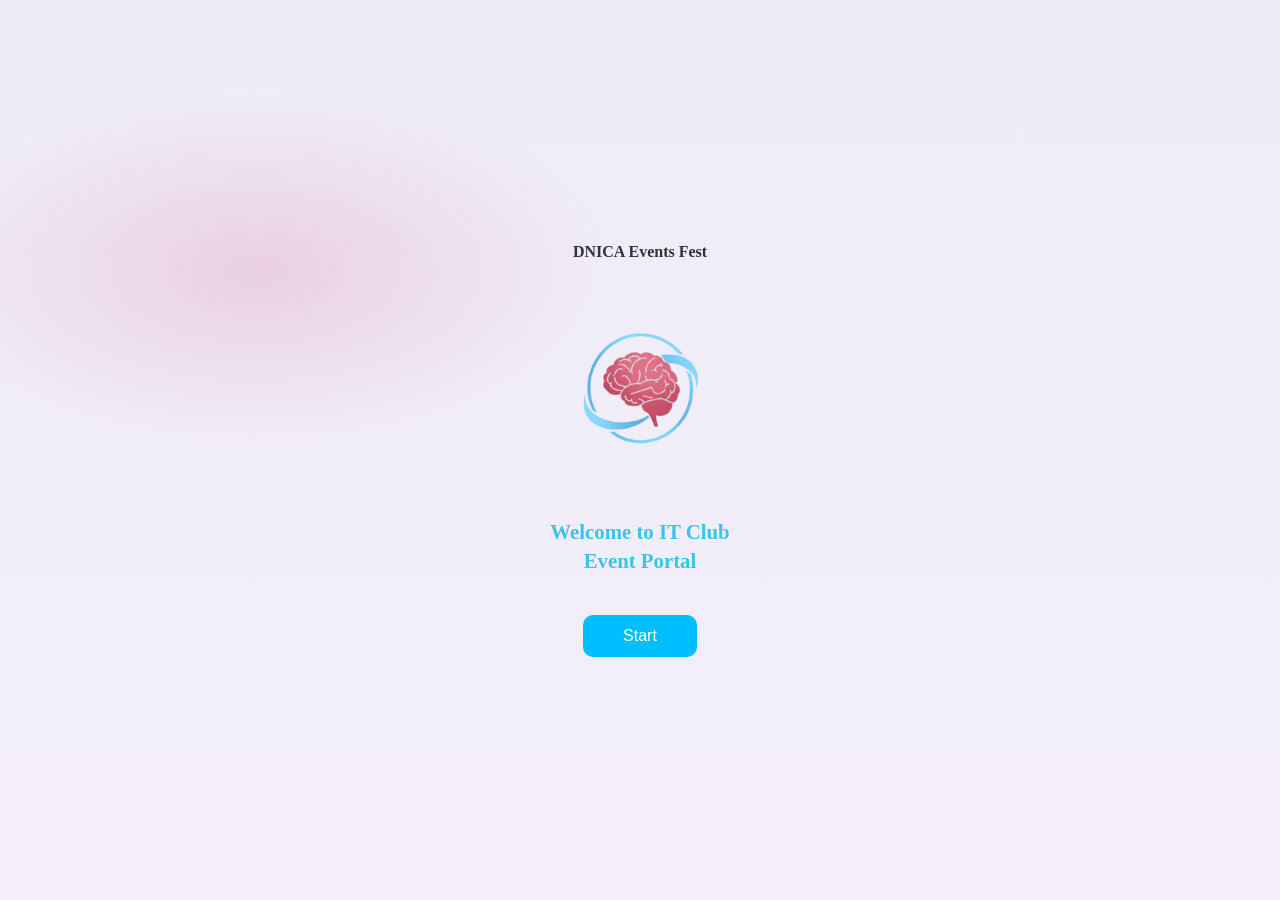
<file: index.html>
<!DOCTYPE html>
<html lang="en">
<head>
  <meta charset="UTF-8">
  <meta name="viewport" content="width=device-width, initial-scale=1.0">
  <title>DNICA Events Fest</title>
  <link rel="stylesheet" href="https://fonts.googleapis.com/css?family=Sofia">
  <link rel="stylesheet" href="fiirst-p.css">
</head>
<body>
  <div class="container">
    <h2 class="title">DNICA Events Fest</h2>

    <div class="logo">
      <img src="logo.png" alt="Brain Logo">
    </div>

    <h1 class="welcome">Welcome to IT Club<br>Event Portal</h1>

    <button class="start-btn" onclick="location.href='manu.html'">Start</button>
  </div>
</body>
</html>
</file>
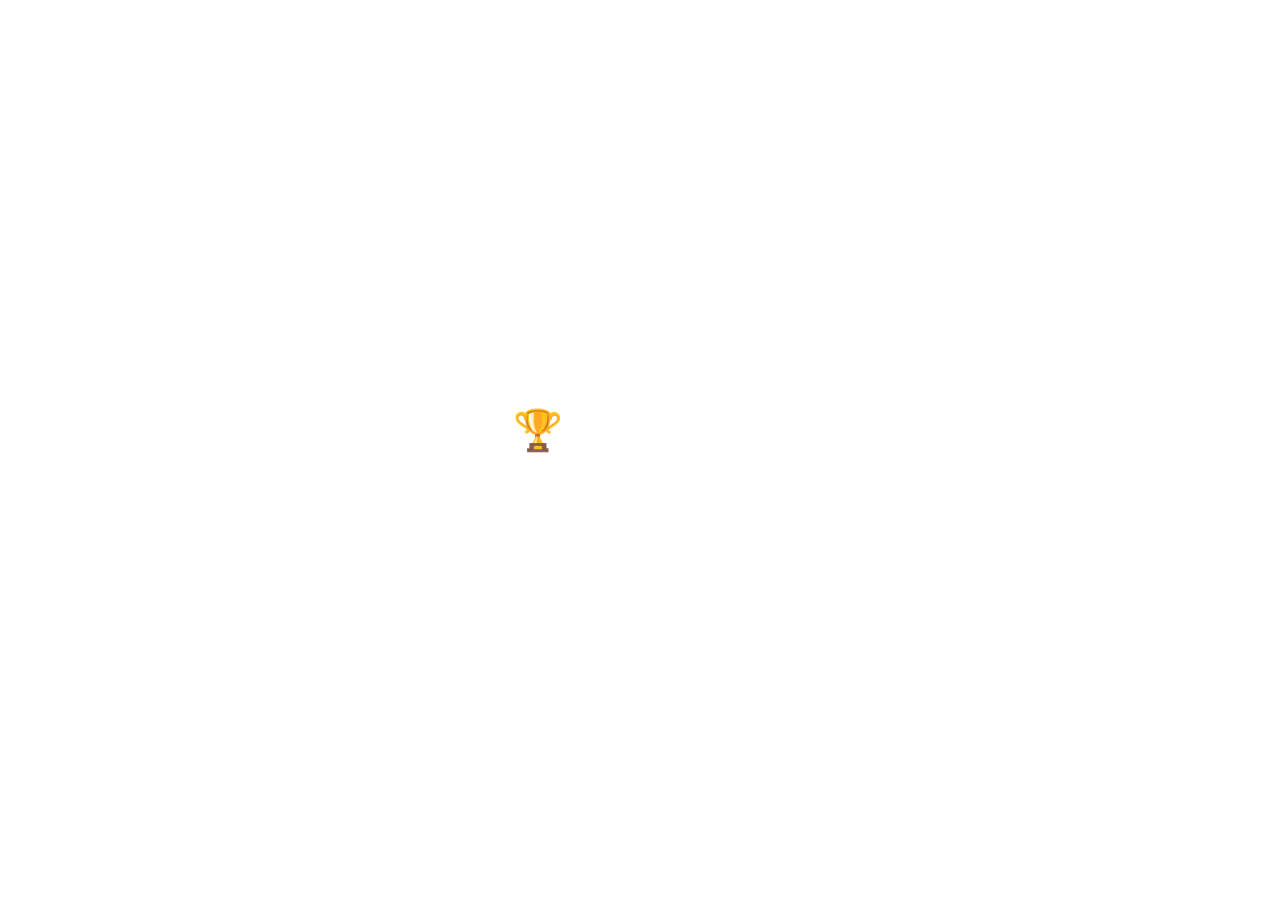
<file: win.html>
<!DOCTYPE html>
<html lang="en">
<head>
<meta charset="UTF-8">
<meta name="viewport" content="width=device-width, initial-scale=1.0">
<title>Winners</title>
<link href="https://fonts.googleapis.com/css2?family=Poppins:wght@300;500;700&family=Playwrite+AU+TAS:wght@300&display=swap" rel="stylesheet">
<style>
  * {
    margin: 0;
    padding: 0;
    box-sizing: border-box;
    font-family: "Poppins", sans-serif;
  }

  body {
    background: url("https://images.unsplash.com/photo-1615715932123-de86db41ad40?ixlib=rb-4.1.0&ixid=M3wxMjA3fDB8MHxwaG90by1wYWdlfHx8fGVufDB8fHx8fA%3D%3D&auto=format&fit=crop&q=80&w=387") no-repeat center center fixed;
    background-size: cover;
    height: 100vh;
    display: flex;
    justify-content: center;
    align-items: center;
    color: #fff;
    overflow: hidden;
  }

  .glass-card {
    background: rgba(255, 255, 255, 0.1);
    padding: 60px 100px;
    border-radius: 25px;
    text-align: center;
    backdrop-filter: blur(12px);
    box-shadow: 0 0 25px rgba(255, 255, 255, 0.2);
    border: 1px solid rgba(255, 255, 255, 0.3);
    animation: fadeInUp 1.5s ease forwards;
    opacity: 0;
  }

  h1 {
    font-family: "Playwrite AU TAS", cursive;
    font-size: 2.5rem;
    letter-spacing: 2px;
    text-shadow: 0 0 20px rgba(255,255,255,0.4);
    margin-bottom: 20px;
  }

  p {
    font-size: 1.2rem;
    opacity: 0.9;
    font-weight: 400;
  }

  /* Smooth entry animation */
  @keyframes fadeInUp {
    0% {
      opacity: 0;
      transform: translateY(40px);
    }
    100% {
      opacity: 1;
      transform: translateY(0);
    }
  }
</style>
</head>
<body>

  <div class="glass-card">
    <h1>🏆 Winners </h1>
    <p>Winners not announced yet...</p>
  </div>

</body>
</html>
</file>
<file: fiirst-p.css>
/* ----------------------- */
/* Base reset and fonts */
/* ----------------------- */
* {
  margin: 0;
  padding: 0;
  box-sizing: border-box;
  font-family: "Poppins", sans-serif;
}

/* ----------------------- */
/* Background setup */
/* ----------------------- */
body {
  background-color: #fbfbfb;
  display: flex;
  justify-content: center;
  align-items: center;
  height: 100vh;
  margin: 0;
  background: radial-gradient(1200px 600px at 20% 30%, #ead0e1 0%, transparent 30%),
              linear-gradient(180deg, #eeecf8 0%, #f3eefa 100%);
  background-attachment: fixed;
  background-repeat: no-repeat;
  overflow: hidden;
}

/* ----------------------- */
/* Container styling */
/* ----------------------- */
.container {
  text-align: center;
  width: 90%;
  max-width: 400px;
  opacity: 0;
  animation: fadeIn 1s ease-out forwards;
}

/* ----------------------- */
/* Title */
/* ----------------------- */
.title {
  font-size: 1rem;
  color: #333;
  margin-bottom: 20px;
  font-family: "Playwrite US Modern", cursive;
  font-optical-sizing: auto;
  font-style: normal;
  opacity: 0;
  animation: fadeUp 0.8s ease-out forwards;
  animation-delay: 0.2s;
}

/* ----------------------- */
/* Logo */
/* ----------------------- */
.logo img {
  width: 190px;
  height: auto;
  margin: 10px 0 20px 0;
  opacity: 0;
  animation: fadeUp 0.8s ease-out forwards;
  animation-delay: 0.4s;
}

/* ----------------------- */
/* Welcome text */
/* ----------------------- */
.welcome {
  font-size: 1.3rem;
  color: #3cc3e8;
  font-weight: 700;
  margin-bottom: 40px;
  line-height: 1.4;
  font-family: "Playwrite US Modern", cursive;
  font-optical-sizing: auto;
  font-style: normal;
  opacity: 0;
  animation: fadeUp 0.8s ease-out forwards;
  animation-delay: 0.6s;
}

/* ----------------------- */
/* Start button */
/* ----------------------- */
.start-btn {
  background-color: #00bfff;
  color: white;
  border: none;
  padding: 12px 40px;
  border-radius: 10px;
  font-size: 1rem;
  cursor: pointer;
  transition: 0.3s ease;
  opacity: 0;
  animation: fadeUp 0.8s ease-out forwards;
  animation-delay: 0.8s;
}


.start-btn:hover {
  background-color: #0099cc;
}

/* ----------------------- */
/* Keyframe animations */
/* ----------------------- */
@keyframes fadeUp {
  0% {
    opacity: 0;
    transform: translateY(30px);
  }
  100% {
    opacity: 1;
    transform: translateY(0);
  }
}

@keyframes fadeIn {
  0% {
    opacity: 0;
  }
  100% {
    opacity: 1;
  }
}
/* ----------------------- */
/* Start button */
/* ----------------------- */
.start-btn {
  background-color: #00bfff;
  color: white;
  border: none;
  padding: 12px 40px;
  border-radius: 10px;
  font-size: 1rem;
  cursor: pointer;
  transition: 0.3s ease;
  opacity: 0;
  animation: fadeUp 0.8s ease-out forwards, buttonPulse 2.5s ease-in-out infinite;
  animation-delay: 0.8s;
}

/* Hover effect */
.start-btn:hover {
  background-color: #0099cc;
  transform: scale(1.05);
  box-shadow: 0 0 15px rgba(0, 191, 255, 0.4);
}

/* ----------------------- */
/* Button pulse animation */
/* ----------------------- */
@keyframes buttonPulse {
  0%, 100% {
    transform: scale(1);
    box-shadow: 0 0 0 rgba(0, 191, 255, 0);
  }
  50% {
    transform: scale(1.03);
    box-shadow: 0 0 12px rgba(0, 191, 255, 0.3);
  }
}
</file>
